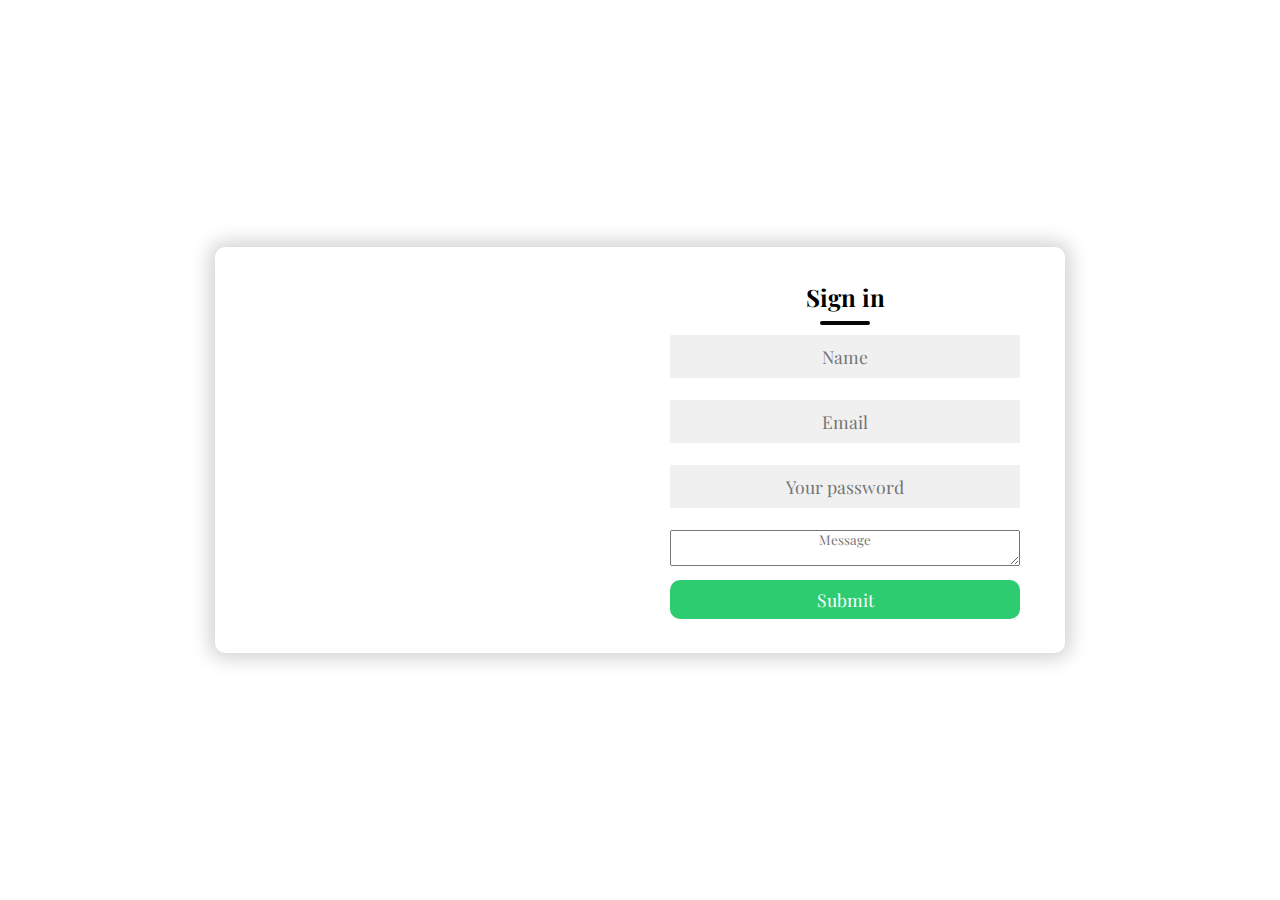
<file: Login-page.html>
<!DOCTYPE html>
<html lang="en">
<head>
  <meta charset="UTF-8">
  <meta http-equiv="X-UA-Compatible" content="IE=edge">
  <meta name="viewport" content="width=device-width, initial-scale=1.0">
  <title>login page</title>
  <link rel="preconnect" href="https://fonts.gstatic.com">
<link href="https://fonts.googleapis.com/css2?family=Playfair+Display:wght@600&display=swap" rel="stylesheet">

  <style>
    *{
      padding: 0px;
      margin: 0px;
      box-sizing: border-box;
      font-family: 'Playfair Display', serif;
    }
    body{
      width: 100%;
      height: 100%;
    }
    .container{
      /* border: 2px solid red; */
      display: flex;
      position: absolute;
      justify-content: center;
      align-items: center ;
      width: 100%;
      height: 100%;
      padding: 24px 100px;
    }
    .container::after{
      content: "";
      background: url('https://is.gd/rRmcbD') no-repeat center center/cover;
      position: absolute;
      left: 0px;
      top: 0px;
      width: 100%;
      height: 100%;
      z-index: -1;
      opacity: 0.5;
    }
    .content-box{
      /* border: 2px solid red; */
        max-width: 850px;
        border-radius: 10px;
        display: grid; 
        grid-template-columns: repeat(2,1fr);
        justify-content: center;
        align-items: center;
        text-align: center;
        background-color: #fff;
        box-shadow: 0px 0px 19px 5px rgba(0,0,0,0.19);
    }
    .left{
      height:100%;
      background: url('https://is.gd/zribQb') no-repeat center center/cover;
      border-radius: 10px;
    }
    .left:hover{
      opacity: 0.6;
    }
    .right{
      
      padding: 34px 45px;
    }
    h2{
      position: relative;
      padding-bottom: 12px;
      margin-bottom: 10px;
    }
    h2::after{
      content: "";
      position: absolute;
      left: 50%;
      bottom: 0;
      transform: translate(-50%);
      height: 4px;
      width: 50px;
      border-radius: 2px;
      background-color: rgb(7, 7, 7);
      color: white;
    }
    .field{
      width: 100%;
      padding: 0.5rem 1rem;
      outline: none;
      border: 2px solid rgba(3, 3, 3, 0);
      background-color: rgba(230,230,230, 0.6);
      font-size: 1.1rem;
      margin-bottom: 22px;
      transition: 0.3s;
      text-align:center;
    }
    .field:hover{
      background-color: rgb(156, 152, 152);
    }
    .field:focus{
      background-color: #fff;
      border: 2px solid rgba(30, 85, 250, 0.47);
    }
    .area{
      min-width: 350px;
      margin-bottom: 10px;
      text-align:center;
    }
    .btn{
      width: 100%;
      padding: 0.5rem 1rem;
      font-size: 1.1rem;
      border-radius: 10px;
      background-color: #2ecc71;
      cursor: pointer;
      outline: none;
      border: none;
      color: #fff;
      transition: .3s;
    }
    .btn:hover{
      background-color: #27ae60;
    }
    @media screen and (max-width:888px) {
      .content-box{
        grid-template-columns: 1fr;
      }
      .left{
        height: 600px;
      }
      .container{
        height: 100%;
      }
    }
  </style>
</head>
<body>
  <div class="container">
    <div class="content-box">
      <div class="left"></div>
        <div class="right">
           <h2>Sign in</h2>
           <input type="text" class="field" placeholder="Name">
           <input type="email" class="field" placeholder="Email">
           <input type="password" class="field" placeholder="Your password">
           <textarea class="area" placeholder="Message"></textarea>
           <button class="btn">Submit</button>
        </div>
      </div>
  </div>
</body>
</html>
</file>
